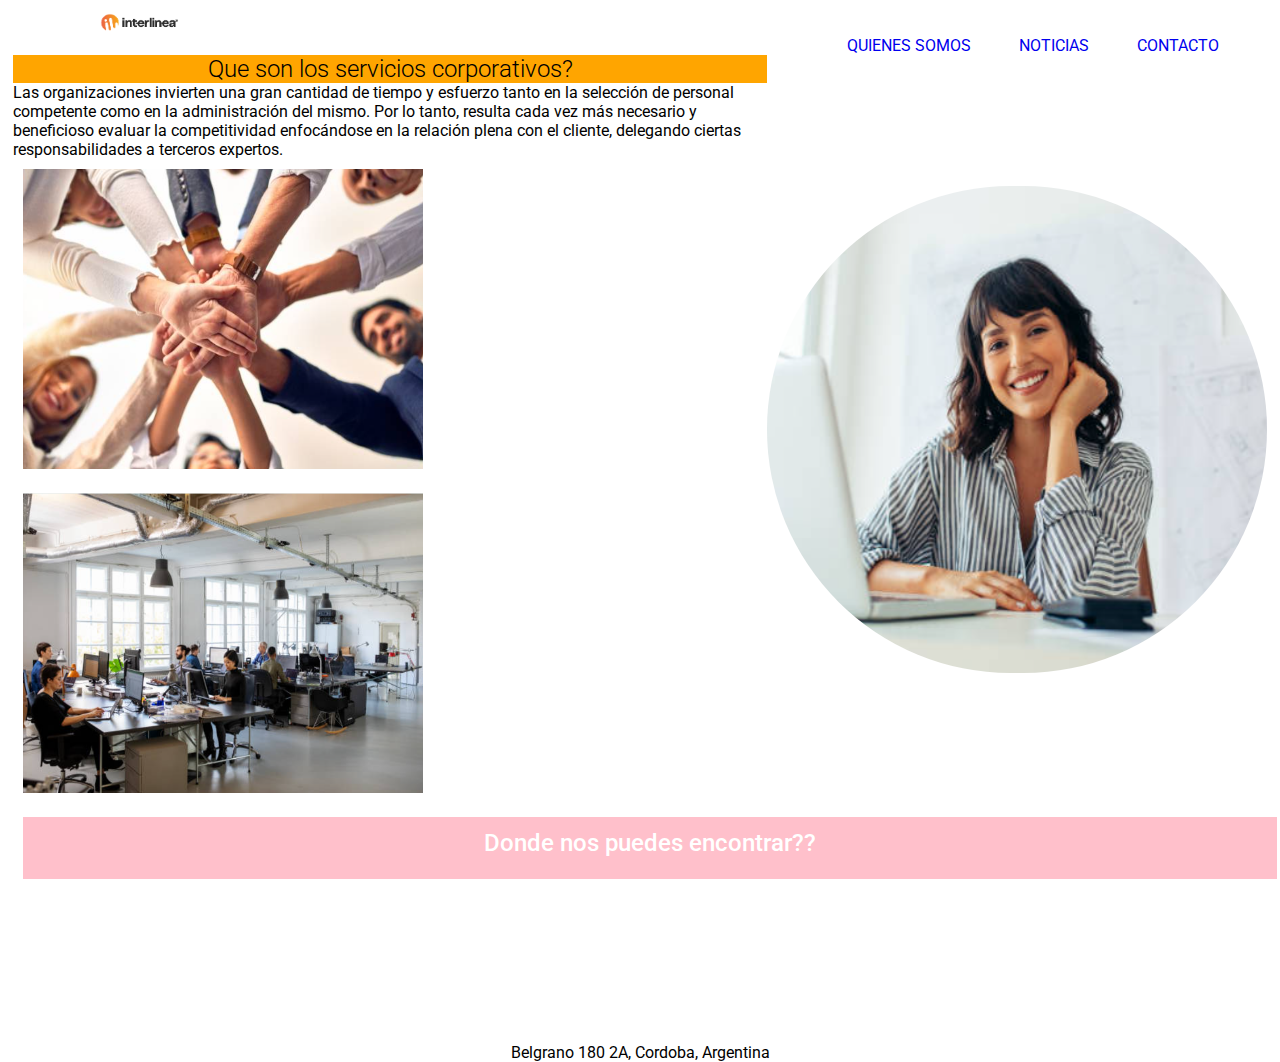
<file: index.html>
<!DOCTYPE html>
<html lang="en">
<head>
    <meta charset="UTF-8">
    <meta http-equiv="X-UA-Compatible" content="IE=edge">
    <meta name="viewport" content="width=device-width, initial-scale=1.0">
    <title>Interlinea Servicios Corporativos</title>
    <link rel="icon" type="image/x-icon" href="./assets/favicon.ico">
    <link rel="preconnect" href="https://fonts.googleapis.com">
    <link rel="preconnect" href="https://fonts.gstatic.com" crossorigin>
    <link href="https://fonts.googleapis.com/css2?family=Roboto:wght@100;300;500&display=swap" rel="stylesheet">
    <link href="https://cdn.jsdelivr.net/npm/bootstrap@5.2.2/dist/css/bootstrap.min.css" rel="stylesheet" integrity="sha384-Zenh87qX5JnK2Jl0vWa8Ck2rdkQ2Bzep5IDxbcnCeuOxjzrPF/et3URy9Bv1WTRi" crossorigin="anonymous">
    <link rel="stylesheet" href="./css/styles.css">
    <link rel="stylesheet" href="https://cdnjs.cloudflare.com/ajax/libs/animate.css/4.1.1/animate.min.css"/>

</head>
<body>
    <header>
        <div class="container">
            <nav class="row">
                <img id="headerImg" class="col animate__animated animate__bounceIn" src="./assets/il_logo.png">
                <ul class="col">
                    <li>
                        <a class="btn btn-primary" href="./pages/about.html" role="button">Quienes somos</a>
                    </li>
                    <li>
                        <a class="btn btn-primary" href="./pages/news.html" role="button">Noticias</a>
                    </li>
                    <li>
                        <a class="btn btn-primary" href="./pages/contact.html" role="button">Contacto</a>
                    </li>
                </ul>
            </nav>        
        </div>
    </header>
    <main>
        <div class="container">
            <section class="row mb-3">
                <div class="col-md-8">
                    <h2 class="pb-12">Que son los servicios corporativos?</h2>
                    <article class="pb-12">
                        Las organizaciones invierten una gran cantidad de tiempo y esfuerzo tanto en la selección de personal competente como en la administración del mismo. Por lo tanto, resulta cada vez más necesario y beneficioso evaluar la competitividad enfocándose en la relación plena con el cliente, delegando ciertas responsabilidades a terceros expertos.
                    </article>
                    <div class="row">
                        <img class="col-lg-6 imagen" src="./assets/manos.png">
                        <img class="col-lg-6 imagen" src="./assets/oficina.png">        
                    </div>
                </div>
                <div class="col-md-4 themed-grid-col">
                    <img class="row logoEmpresa" src="./assets/persona.png">                        
                </div>               
            </section>        
        </div>
    </main>    
    <footer>
        <div class="container">
            <div class="row">
                <h3 class="col-lg-12">Donde nos puedes encontrar??</h3>
                <iframe class="col-lg-12" src="https://www.google.com/maps/embed?pb=!1m18!1m12!1m3!1d3404.904978720644!2d-64.1912544839489!3d-31.416743981404025!2m3!1f0!2f0!3f0!3m2!1i1024!2i768!4f13.1!3m3!1m2!1s0x9432a283d79cb0b3%3A0xb0993e569c1e1048!2sBelgrano%20180%2C%20X5000JQD%20C%C3%B3rdoba!5e0!3m2!1ses!2sar!4v1665097734639!5m2!1ses!2sar" width="100%" height="20%" style="border:0;" allowfullscreen="" loading="lazy" referrerpolicy="no-referrer-when-downgrade"></iframe>
                <p class="col-lg-12">Belgrano 180 2A, Cordoba, Argentina</p>        
            </div>
        </div>
    </footer>
<script src="https://cdn.jsdelivr.net/npm/bootstrap@5.2.2/dist/js/bootstrap.bundle.min.js" integrity="sha384-OERcA2EqjJCMA+/3y+gxIOqMEjwtxJY7qPCqsdltbNJuaOe923+mo//f6V8Qbsw3" crossorigin="anonymous"></script>
</body>
</html>
</file>
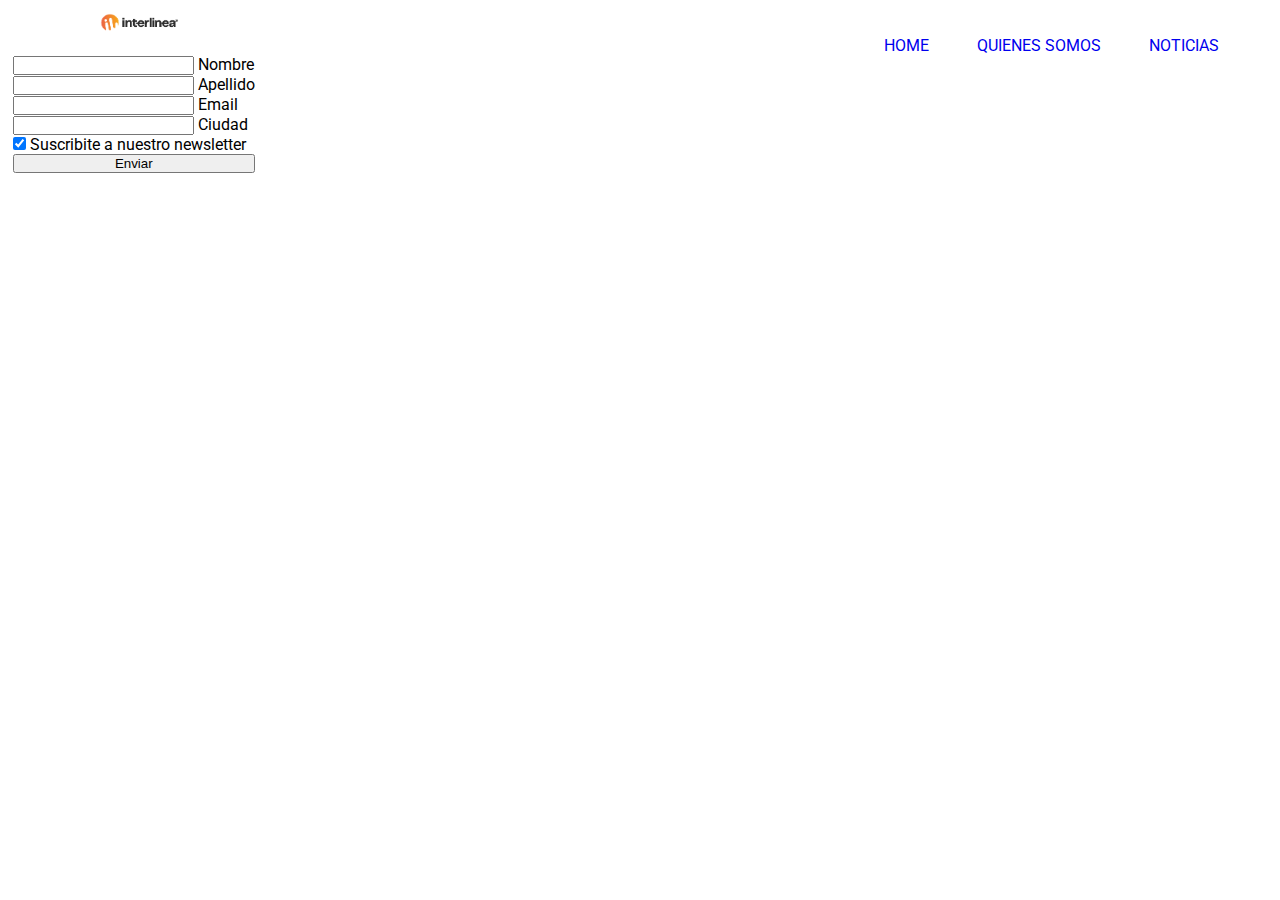
<file: pages/contact.html>
<!DOCTYPE html>
<html lang="en">
<head>
    <meta charset="UTF-8">
    <meta http-equiv="X-UA-Compatible" content="IE=edge">
    <meta name="viewport" content="width=device-width, initial-scale=1.0">
    <title>Contact</title>
    <link rel="icon" type="image/x-icon" href="../assets/favicon.ico">
    <link rel="preconnect" href="https://fonts.googleapis.com">
    <link rel="preconnect" href="https://fonts.gstatic.com" crossorigin>
    <link href="https://fonts.googleapis.com/css2?family=Roboto:wght@100;300;500&display=swap" rel="stylesheet">
    <link href="https://cdn.jsdelivr.net/npm/bootstrap@5.2.2/dist/css/bootstrap.min.css" rel="stylesheet" integrity="sha384-Zenh87qX5JnK2Jl0vWa8Ck2rdkQ2Bzep5IDxbcnCeuOxjzrPF/et3URy9Bv1WTRi" crossorigin="anonymous">
    <link rel="stylesheet" href="../css/styles.css">
    <link rel="stylesheet" href="https://cdnjs.cloudflare.com/ajax/libs/animate.css/4.1.1/animate.min.css"/>
</head>
<body>
    <header>
        <div class="container">
            <nav class="row">
                <img id="headerImg" class="col animate__animated animate__bounceIn" src="../assets/il_logo.png">
                <ul class="col">
                    <li>
                        <a class="btn btn-primary " href="../index.html" role="button">Home</a>
                    </li>
                    <li>
                        <a class="btn btn-primary" href="../pages/about.html" role="button">Quienes somos</a>
                    </li>
                    <li>
                        <a class="btn btn-primary" href="../pages/news.html" role="button">Noticias</a>
                    </li>
                </ul>
            </nav>        
        </div>
    </header>
    <main>
        <div class="container">
            <form class="col-lg-12 col-md-12 col-sd-12">
                <!-- 2 column grid layout with text inputs for the first and last names -->
                <div class="row mb-4">
                  <div class="col">
                    <div class="form-outline">
                      <input type="text" id="form3Example1" class="form-control" />
                      <label class="form-label" for="form3Example1">Nombre</label>
                    </div>
                  </div>
                  <div class="col">
                    <div class="form-outline">
                      <input type="text" id="form3Example2" class="form-control" />
                      <label class="form-label" for="form3Example2">Apellido</label>
                    </div>
                  </div>
                </div>
              
                <div class="form-outline mb-4">
                  <input type="email" id="form3Example3" class="form-control" />
                  <label class="form-label" for="form3Example3">Email</label>
                </div>
              
                <div class="form-outline mb-4">
                  <input type="password" id="form3Example4" class="form-control" />
                  <label class="form-label" for="form3Example4">Ciudad</label>
                </div>
              
                <!-- Checkbox -->
                <div class="form-check d-flex justify-content-center mb-4">
                  <input class="form-check-input me-2" type="checkbox" value="" id="form2Example33" checked />
                  <label class="form-check-label" for="form2Example33">
                    Suscribite a nuestro newsletter
                  </label>
                </div>
              
                <!-- Submit button -->
                <button type="submit" class="btn btn-primary btn-block mb-4">Enviar</button>              
              </form>
        </div>
    </main>
    <script src="https://cdn.jsdelivr.net/npm/bootstrap@5.2.2/dist/js/bootstrap.bundle.min.js" integrity="sha384-OERcA2EqjJCMA+/3y+gxIOqMEjwtxJY7qPCqsdltbNJuaOe923+mo//f6V8Qbsw3" crossorigin="anonymous"></script>
 </body>
</html>
</file>
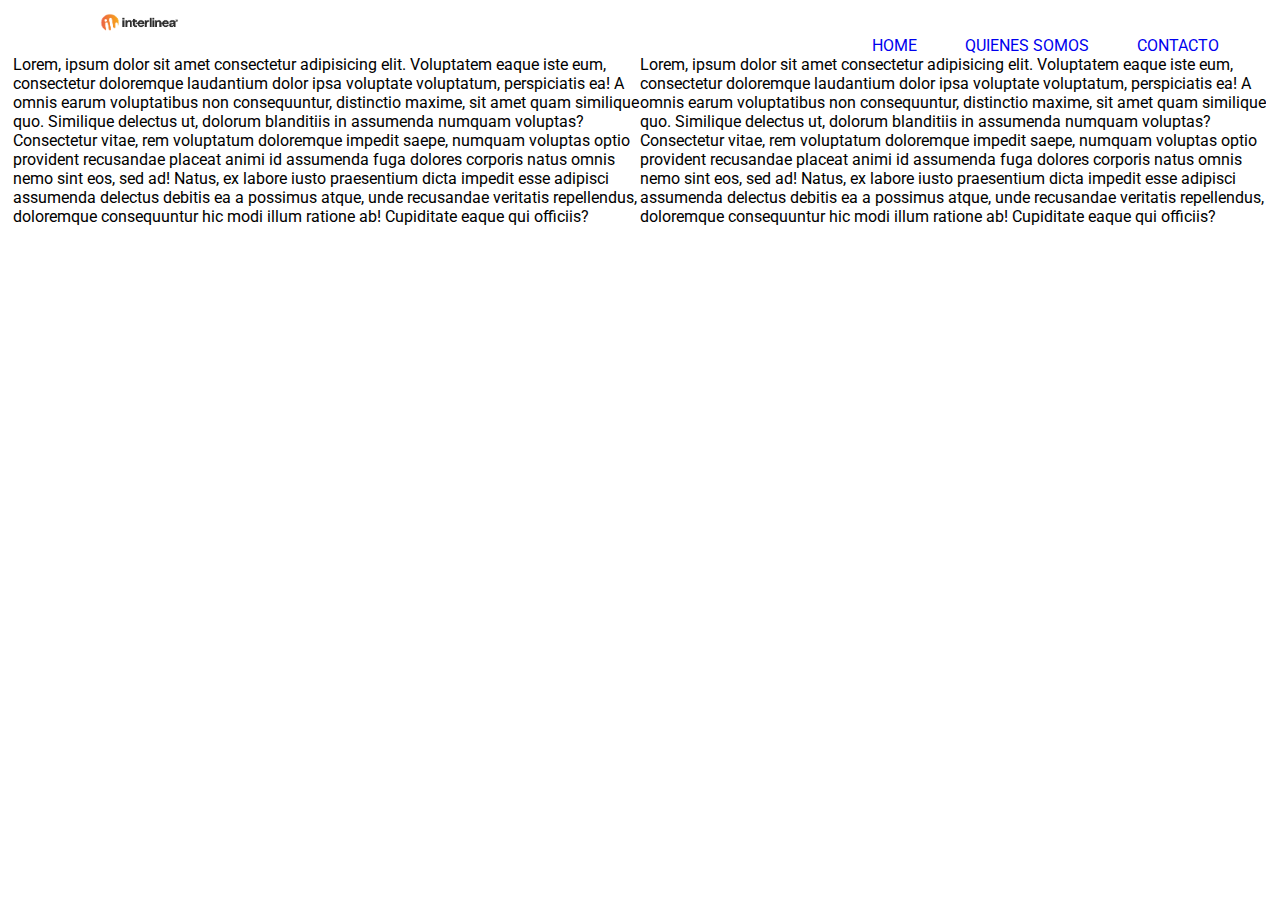
<file: pages/news.html>
<!DOCTYPE html>
<html lang="en">
<head>
    <meta charset="UTF-8">
    <meta http-equiv="X-UA-Compatible" content="IE=edge">
    <meta name="viewport" content="width=device-width, initial-scale=1.0">
    <title>News</title>
    <link rel="icon" type="image/x-icon" href="../assets/favicon.ico">
    <link rel="preconnect" href="https://fonts.googleapis.com">
    <link rel="preconnect" href="https://fonts.gstatic.com" crossorigin>
    <link href="https://fonts.googleapis.com/css2?family=Roboto:wght@100;300;500&display=swap" rel="stylesheet">
    <link href="https://cdn.jsdelivr.net/npm/bootstrap@5.2.2/dist/css/bootstrap.min.css" rel="stylesheet" integrity="sha384-Zenh87qX5JnK2Jl0vWa8Ck2rdkQ2Bzep5IDxbcnCeuOxjzrPF/et3URy9Bv1WTRi" crossorigin="anonymous">
    <link rel="stylesheet" href="../css/styles.css">
    <link rel="stylesheet" href="https://cdnjs.cloudflare.com/ajax/libs/animate.css/4.1.1/animate.min.css"/>
</head>
<body>
    <header>
        <div class="container">
            <nav class="row">
                <img id="headerImg" class="col animate__animated animate__bounceIn" src="../assets/il_logo.png">
                <ul class="col">
                    <li>
                        <a class="btn btn-primary " href="../index.html" role="button">Home</a>
                    </li>
                    <li>
                        <a class="btn btn-primary" href="../pages/about.html" role="button">Quienes somos</a>
                    </li>
                    <li>
                        <a class="btn btn-primary" href="../pages/contact.html" role="button">Contacto</a>
                    </li>
                </ul>
            </nav>        
        </div>
    </header>
    <main>
        <div class="container">
            <section class="row">
                <article class="col-lg-6">
                    Lorem, ipsum dolor sit amet consectetur adipisicing elit. Voluptatem eaque iste eum, consectetur doloremque laudantium dolor ipsa voluptate voluptatum, perspiciatis ea! A omnis earum voluptatibus non consequuntur, distinctio maxime, sit amet quam similique quo. Similique delectus ut, dolorum blanditiis in assumenda numquam voluptas? Consectetur vitae, rem voluptatum doloremque impedit saepe, numquam voluptas optio provident recusandae placeat animi id assumenda fuga dolores corporis natus omnis nemo sint eos, sed ad! Natus, ex labore iusto praesentium dicta impedit esse adipisci assumenda delectus debitis ea a possimus atque, unde recusandae veritatis repellendus, doloremque consequuntur hic modi illum ratione ab! Cupiditate eaque qui officiis?
                </article>
                <article class="col-lg-6">
                    Lorem, ipsum dolor sit amet consectetur adipisicing elit. Voluptatem eaque iste eum, consectetur doloremque laudantium dolor ipsa voluptate voluptatum, perspiciatis ea! A omnis earum voluptatibus non consequuntur, distinctio maxime, sit amet quam similique quo. Similique delectus ut, dolorum blanditiis in assumenda numquam voluptas? Consectetur vitae, rem voluptatum doloremque impedit saepe, numquam voluptas optio provident recusandae placeat animi id assumenda fuga dolores corporis natus omnis nemo sint eos, sed ad! Natus, ex labore iusto praesentium dicta impedit esse adipisci assumenda delectus debitis ea a possimus atque, unde recusandae veritatis repellendus, doloremque consequuntur hic modi illum ratione ab! Cupiditate eaque qui officiis?
                </article>    
            </section>    
        </div>
    </main>
    <script src="https://cdn.jsdelivr.net/npm/bootstrap@5.2.2/dist/js/bootstrap.bundle.min.js" integrity="sha384-OERcA2EqjJCMA+/3y+gxIOqMEjwtxJY7qPCqsdltbNJuaOe923+mo//f6V8Qbsw3" crossorigin="anonymous"></script>
 </body>
</html>
</file>
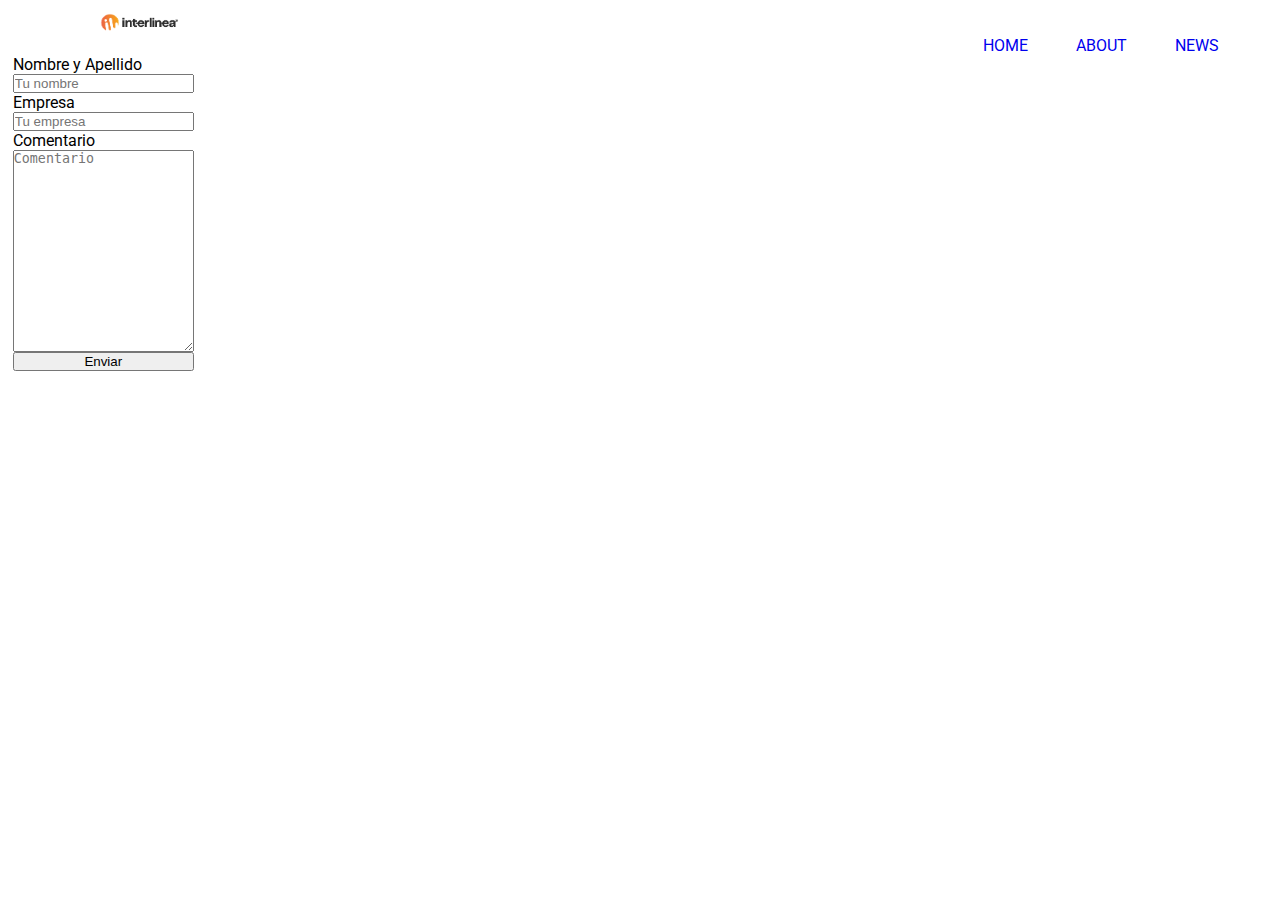
<file: Interlinea web page/pages/contact.html>
<!DOCTYPE html>
<html lang="en">
<head>
    <meta charset="UTF-8">
    <meta http-equiv="X-UA-Compatible" content="IE=edge">
    <meta name="viewport" content="width=device-width, initial-scale=1.0">
    <title>Contact</title>
    <link rel="icon" type="image/x-icon" href="../assets/favicon.ico">
    <link rel="preconnect" href="https://fonts.googleapis.com">
    <link rel="preconnect" href="https://fonts.gstatic.com" crossorigin>
    <link href="https://fonts.googleapis.com/css2?family=Roboto:wght@100;300;500&display=swap" rel="stylesheet">
    <link href="https://cdn.jsdelivr.net/npm/bootstrap@5.2.2/dist/css/bootstrap.min.css" rel="stylesheet" integrity="sha384-Zenh87qX5JnK2Jl0vWa8Ck2rdkQ2Bzep5IDxbcnCeuOxjzrPF/et3URy9Bv1WTRi" crossorigin="anonymous">
    <link rel="stylesheet" href="../css/styles.css">
    <link rel="stylesheet" href="https://cdnjs.cloudflare.com/ajax/libs/animate.css/4.1.1/animate.min.css"/>
</head>
<body>
    <header>
        <div class="container">
            <nav class="row">
                <img id="headerImg" class="col animate__animated animate__bounceIn" src="../assets/il_logo.png">
                <ul class="col">
                    <li>
                        <a class="btn btn-primary " href="../index.html" role="button">Home</a>
                    </li>
                    <li>
                        <a class="btn btn-primary" href="../pages/About.html" role="button">About</a>
                    </li>
                    <li>
                        <a class="btn btn-primary" href="../pages/news.html" role="button">News</a>
                    </li>
                </ul>
            </nav>        
        </div>
    </header>
    <main>
        <form action="/action_page.php">
            <label>Nombre y Apellido</label>
            <input type="text" placeholder="Tu nombre">
        
            <label>Empresa</label>
            <input type="text" placeholder="Tu empresa">
           
            <label>Comentario</label>
            <textarea placeholder="Comentario" style="height:200px"></textarea>
        
            <input type="submit" value="Enviar">
        </form>        
    </main>
    <script src="https://cdn.jsdelivr.net/npm/bootstrap@5.2.2/dist/js/bootstrap.bundle.min.js" integrity="sha384-OERcA2EqjJCMA+/3y+gxIOqMEjwtxJY7qPCqsdltbNJuaOe923+mo//f6V8Qbsw3" crossorigin="anonymous"></script>
 </body>
</html>
</file>
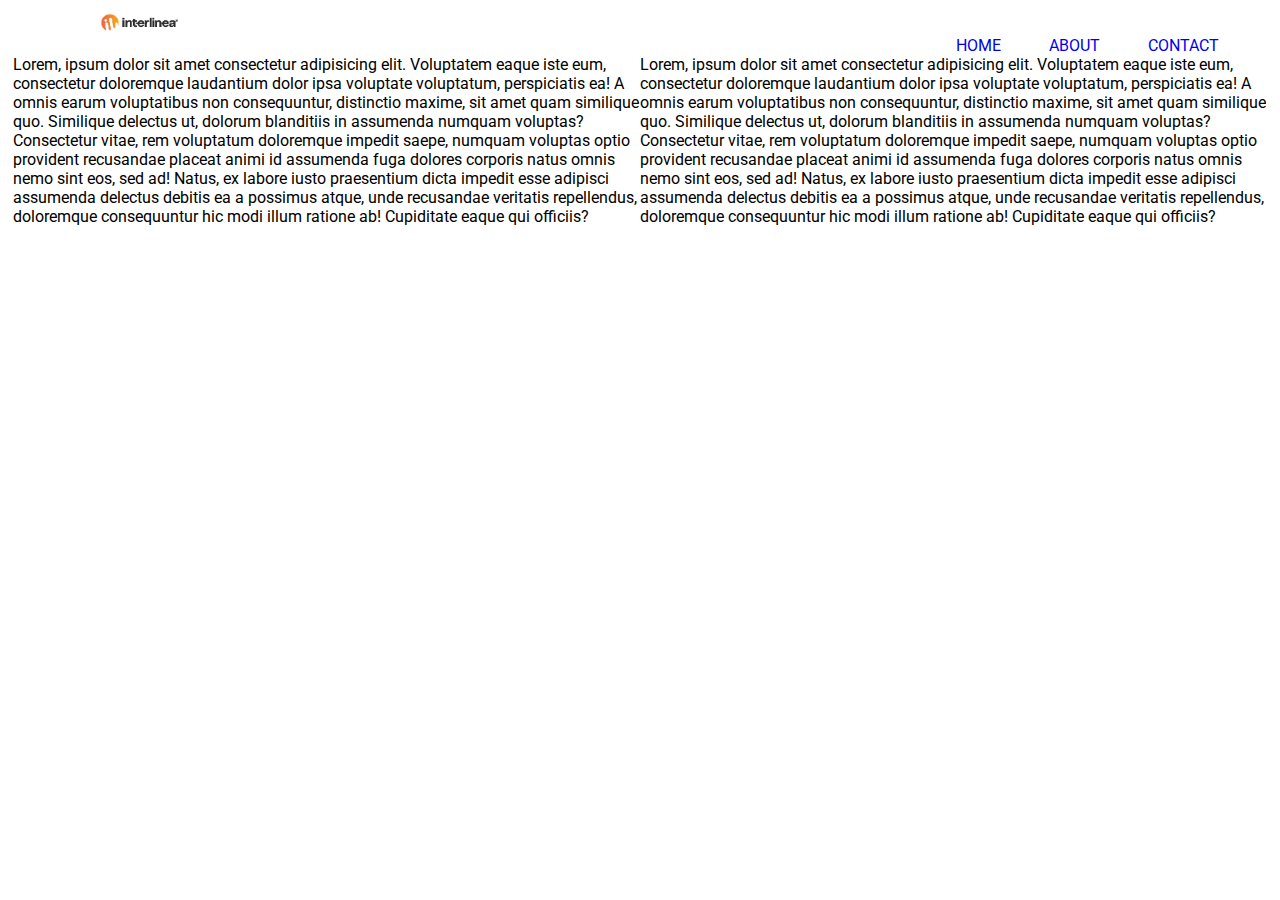
<file: Interlinea web page/pages/news.html>
<!DOCTYPE html>
<html lang="en">
<head>
    <meta charset="UTF-8">
    <meta http-equiv="X-UA-Compatible" content="IE=edge">
    <meta name="viewport" content="width=device-width, initial-scale=1.0">
    <title>News</title>
    <link rel="icon" type="image/x-icon" href="../assets/favicon.ico">
    <link rel="preconnect" href="https://fonts.googleapis.com">
    <link rel="preconnect" href="https://fonts.gstatic.com" crossorigin>
    <link href="https://fonts.googleapis.com/css2?family=Roboto:wght@100;300;500&display=swap" rel="stylesheet">
    <link href="https://cdn.jsdelivr.net/npm/bootstrap@5.2.2/dist/css/bootstrap.min.css" rel="stylesheet" integrity="sha384-Zenh87qX5JnK2Jl0vWa8Ck2rdkQ2Bzep5IDxbcnCeuOxjzrPF/et3URy9Bv1WTRi" crossorigin="anonymous">
    <link rel="stylesheet" href="../css/styles.css">
    <link rel="stylesheet" href="https://cdnjs.cloudflare.com/ajax/libs/animate.css/4.1.1/animate.min.css"/>
</head>
<body>
    <header>
        <div class="container">
            <nav class="row">
                <img id="headerImg" class="col animate__animated animate__bounceIn" src="../assets/il_logo.png">
                <ul class="col">
                    <li>
                        <a class="btn btn-primary " href="../index.html" role="button">Home</a>
                    </li>
                    <li>
                        <a class="btn btn-primary" href="../pages/About.html" role="button">About</a>
                    </li>
                    <li>
                        <a class="btn btn-primary" href="../pages/contact.html" role="button">Contact</a>
                    </li>
                </ul>
            </nav>        
        </div>
    </header>
    <main>
        <div class="container">
            <section class="row">
                <article class="col-lg-6">
                    Lorem, ipsum dolor sit amet consectetur adipisicing elit. Voluptatem eaque iste eum, consectetur doloremque laudantium dolor ipsa voluptate voluptatum, perspiciatis ea! A omnis earum voluptatibus non consequuntur, distinctio maxime, sit amet quam similique quo. Similique delectus ut, dolorum blanditiis in assumenda numquam voluptas? Consectetur vitae, rem voluptatum doloremque impedit saepe, numquam voluptas optio provident recusandae placeat animi id assumenda fuga dolores corporis natus omnis nemo sint eos, sed ad! Natus, ex labore iusto praesentium dicta impedit esse adipisci assumenda delectus debitis ea a possimus atque, unde recusandae veritatis repellendus, doloremque consequuntur hic modi illum ratione ab! Cupiditate eaque qui officiis?
                </article>
                <article class="col-lg-6">
                    Lorem, ipsum dolor sit amet consectetur adipisicing elit. Voluptatem eaque iste eum, consectetur doloremque laudantium dolor ipsa voluptate voluptatum, perspiciatis ea! A omnis earum voluptatibus non consequuntur, distinctio maxime, sit amet quam similique quo. Similique delectus ut, dolorum blanditiis in assumenda numquam voluptas? Consectetur vitae, rem voluptatum doloremque impedit saepe, numquam voluptas optio provident recusandae placeat animi id assumenda fuga dolores corporis natus omnis nemo sint eos, sed ad! Natus, ex labore iusto praesentium dicta impedit esse adipisci assumenda delectus debitis ea a possimus atque, unde recusandae veritatis repellendus, doloremque consequuntur hic modi illum ratione ab! Cupiditate eaque qui officiis?
                </article>    
            </section>    
        </div>
    </main>
    <script src="https://cdn.jsdelivr.net/npm/bootstrap@5.2.2/dist/js/bootstrap.bundle.min.js" integrity="sha384-OERcA2EqjJCMA+/3y+gxIOqMEjwtxJY7qPCqsdltbNJuaOe923+mo//f6V8Qbsw3" crossorigin="anonymous"></script>
 </body>
</html>
</file>
<file: css/styles.css>
* {
    margin: 0;
    padding: 0;
}

body {
    font-family: 'Roboto', sans-serif;
    margin-left: 1%;
    margin-right: 1%;
    margin-top: 1%;
}

a {
    text-decoration: none;
    text-transform: uppercase;
}

h1 {
    font-weight: 500; 
}

h2 {
    background-color: orange;
    font-weight: 300;
    text-align: center; 
}

h3 {
    margin: 10px;
    font-weight: 500;
    font-size:x-large;
    height: 50px;
    width: 100%; 
    background-color: pink;
    color: white;
    text-align: center;
    padding-top: 12px;
}

ul {
    list-style-type: none;
}

nav ul {
    display: flex;
    justify-content: end;
    align-items: center;
}

nav ul li {
    display: inline;
    margin-right: 3em;
}

nav h1 {
    justify-self: start;
}

section {
    display: flex;
    justify-content: space-evenly;
    align-items: center;
}

form {

    display: flex;
    flex-direction: column;
    width: fit-content;
}

.logoEmpresa {
    border-radius: 300px;
    width: 500px;
    height: 487px;
    overflow: hidden;
    align-self: flex-end;
}

hr {
    border: 2px dotted #000;
}

.fotosMain {
    display: flex;
    justify-content: space-around;
    width: 40%;
}

.fotosMain img {
    margin: 10px;
}

.logoDerecha {
    width: 60%;
}

p {
    text-align: center;
}

#imagenFooter {
    margin-top: 20px;
    height: 200px;
}

.imagen{
    margin: 10px 10px 10px 10px;
    width: 400px;
    height: 300px;
}

#headerImg{
    width: 20%;
    height: 10%;
    
}

#aboutMainImg{
    width: 500px;
    height: 350px;
}
</file>
<file: Interlinea web page/css/styles.css>
* {
    margin: 0;
    padding: 0;
}

body {
    font-family: 'Roboto', sans-serif;
    margin-left: 1%;
    margin-right: 1%;
    margin-top: 1%;
}

a {
    text-decoration: none;
    text-transform: uppercase;
}

h1 {
    font-weight: 500; 
}

h2 {
    background-color: orange;
    font-weight: 300;
    text-align: center; 
}

h3 {
    margin: 10px;
    font-weight: 500;
    font-size:x-large;
    height: 50px;
    width: 100%; 
    background-color: pink;
    color: white;
    text-align: center;
    padding-top: 12px;
}

ul {
    list-style-type: none;
}

nav ul {
    display: flex;
    justify-content: end;
    align-items: center;
}

nav ul li {
    display: inline;
    margin-right: 3em;
}

nav h1 {
    justify-self: start;
}

section {
    display: flex;
    justify-content: space-evenly;
    align-items: center;
}

form {

    display: flex;
    flex-direction: column;
    width: fit-content;
}

.logoEmpresa {
    border-radius: 300px;
    align-self: flex-end;
}

hr {
    border: 2px dotted #000;
}

.fotosMain {
    display: flex;
    justify-content: space-around;
    width: 40%;
}

.fotosMain img {
    margin: 10px;
}

.logoDerecha {
    width: 60%;
}

p {
    text-align: center;
}

#imagenFooter {
    margin-top: 20px;
    height: 200px;
}

.imagen{
    margin: 10px 10px 10px 10px;
    width: 200px;
    height: 300px;
}

#headerImg{
    width: 20%;
    height: 10%;
    
}

#aboutMainImg{
    margin-top: 2em;
    width: 650px;
    height: 300px;
}
</file>
